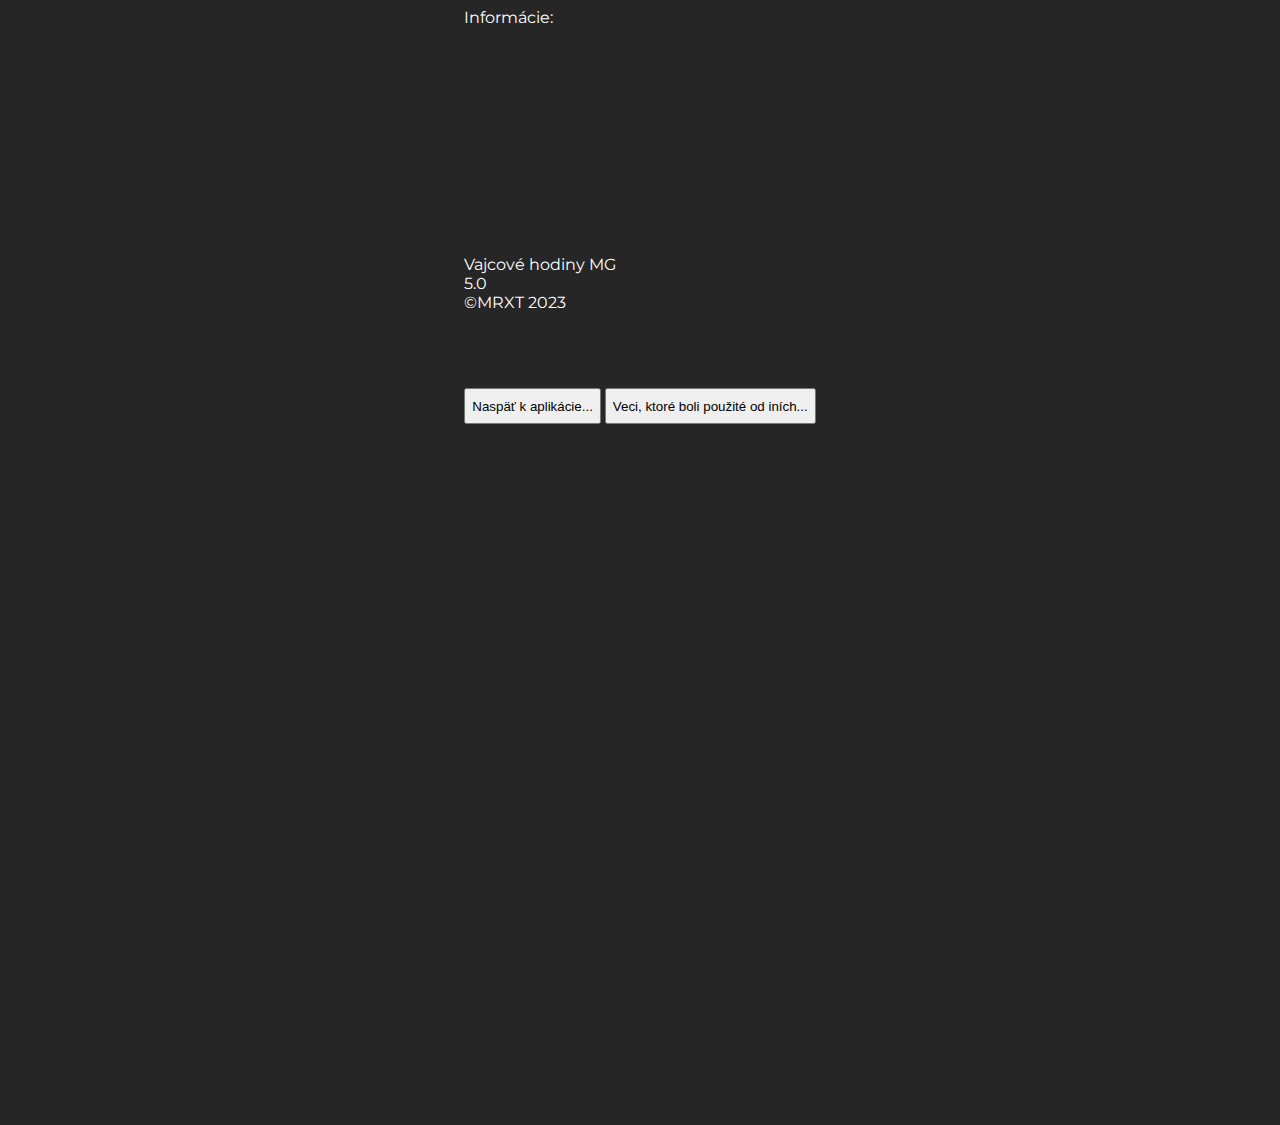
<file: about.html>
<!DOCTYPE html>
<html lang="sk_sk">
<head>
    <meta charset="UTF-8">
    <meta http-equiv="X-UA-Compatible" content="IE=edge">
    <meta name="viewport" content="width=device-width, initial-scale=1.0">
    <title>Informácie</title>
    <meta name="s8g3" content="=]Pf@DaCyaD(kkp6VH">
    <link rel="stylesheet" href="style.css">
    <link rel="preconnect" href="https://fonts.googleapis.com">
<link rel="preconnect" href="https://fonts.gstatic.com" crossorigin>
<link href="https://fonts.googleapis.com/css2?family=Montserrat:wght@300&display=swap" rel="stylesheet">
    <style>
        body {
            display: flex;
            justify-content: center;
        }

        div {
            display: inline;
        }
    </style>
</head>
<body>
    <div>
            Informácie:<br><br><br><br><br><br><br><br><br><br><br><br><br>
            Vajcové hodiny MG<br>
            5.0<br>
            ©MRXT 2023<br><br><br><br><br>
            <button><a href="index.html">Naspäť k aplikácie...</a></button>
            <button><a href="code.html">Veci, ktoré boli použité od iních...</a></button>
    </div>
</body>
</html>
</file>
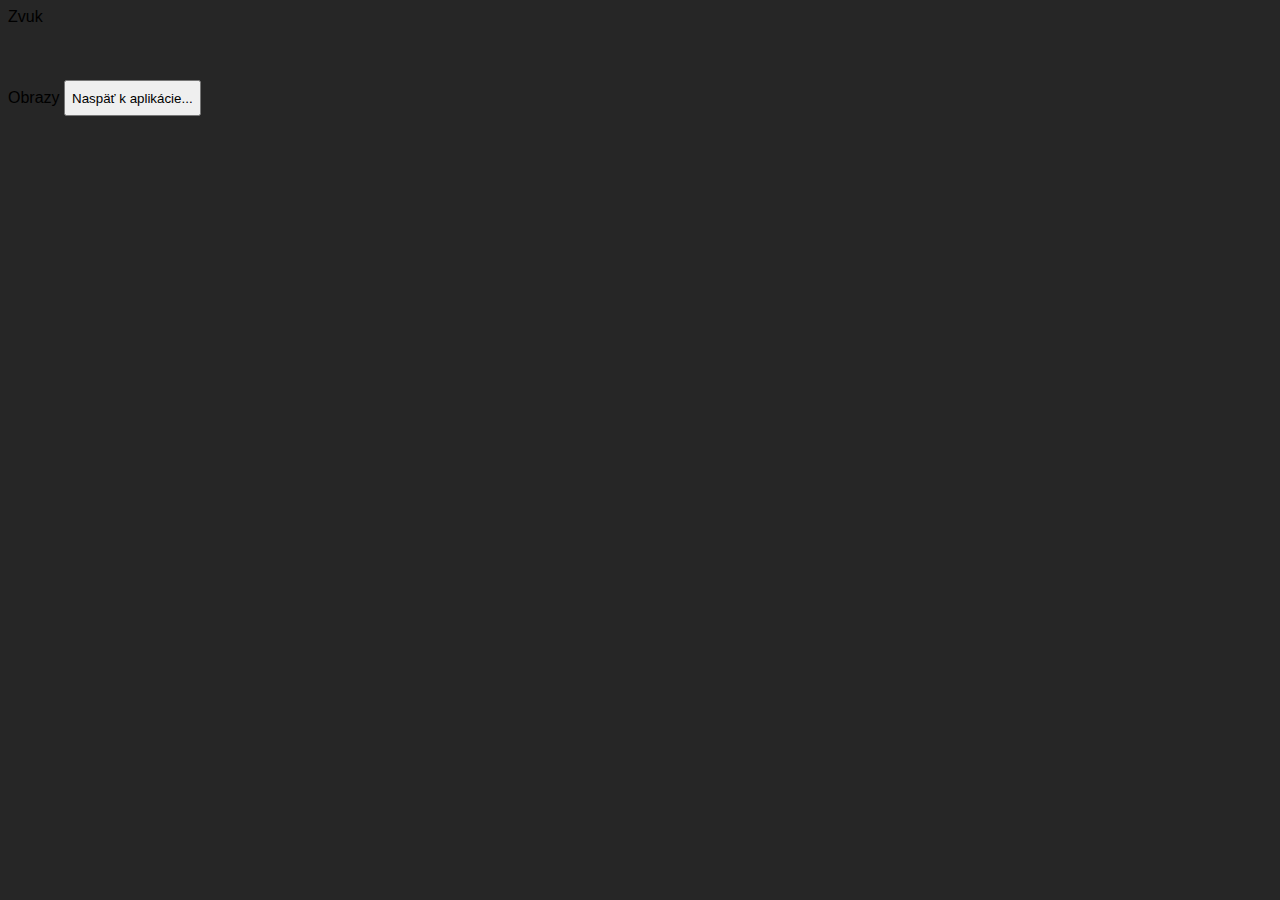
<file: code.html>
<!DOCTYPE html>
<html lang="en">
<head>
    <meta charset="UTF-8">
    <meta http-equiv="X-UA-Compatible" content="IE=edge">
    <meta name="viewport" content="width=device-width, initial-scale=1.0">
    <title>Kód použení od iních...</title>
    <link rel="stylesheet" href="style.css">
</head>
<body>
    <a href="https://freesound.org/people/bone666138/sounds/198841/">Zvuk</a><br><br><br><br>

    <a href="https://pixabay.com">Obrazy</a>

    <button><a href="index.html">Naspäť k aplikácie...</a></button>
</body>
</html>
</file>
<file: style.css>
body {
    background-color: #262626;
    color: white;
    font-family: 'Montserrat', sans-serif;
}

.clock {
    color: white;
    font-size: xx-large;
    display: flex;
    justify-content: center;
    margin-top: 10vh;
}

.menu {
    align-items: center;
    margin-top: 0;
    line-height: 2vh;
}

.mt {
    margin-bottom: 1vh;
}

button {
    margin-bottom: 77vh;
}

a {
    text-decoration: none;
    color: black;
}

a:visited {
    color: black;
}

#egg {
    width: 35%;
}

#se {
    width: 10%;
}

#link {
    width: 100%;
}

.black {
    background-color: #262626;
    color: white;
}

.fill {
    width: 50%;
    height: 75vh;
}

.text {
    height: 4vh;
}

.t {
    margin: 0;
}

button {
    height: 4vh;
}

@media (min-width:1030px)
{
    #egg {
        width: 20vh;
    }

    #link {
        width: 10vh;
    }

    .button {
        width:10vh;
    }

    #se {
        width: 10vh;
    }
}

@media (min-width:619) {
    @media (max-width:1030) {
        #egg {
            height: 2vh;
        }
    }
}

.mdl-layout__drawer {
    color: whitesmoke;
    background-color: #262626 !important;
    border-right: #262626 !important;
    margin-left: -0.8vw;
}

.mdl-navigation__link {
    color: whitesmoke !important;
}

.mdl-navigation__link:hover {
    background-color: rgba(26,26,26) !important;
}

.mdl-layout__drawer-button {
    cursor: context-menu;
}

.mdl-layout__header {
    background-color: #262626;
    color: whitesmoke;
}

i {
    color: whitesmoke;
    cursor: pointer;
}

.menutitle {
    font-size: 1.5vh;
}

.headeraglin {
    display: flex;
    justify-content: space-between;
}

.headertitle {
    cursor: pointer;
    display: flex;
    align-items: center;
}

.material-symbols-outlined {
  font-variation-settings:
  'FILL' 0,
  'wght' 400,
  'GRAD' 0,
  'opsz' 48
}
</file>
